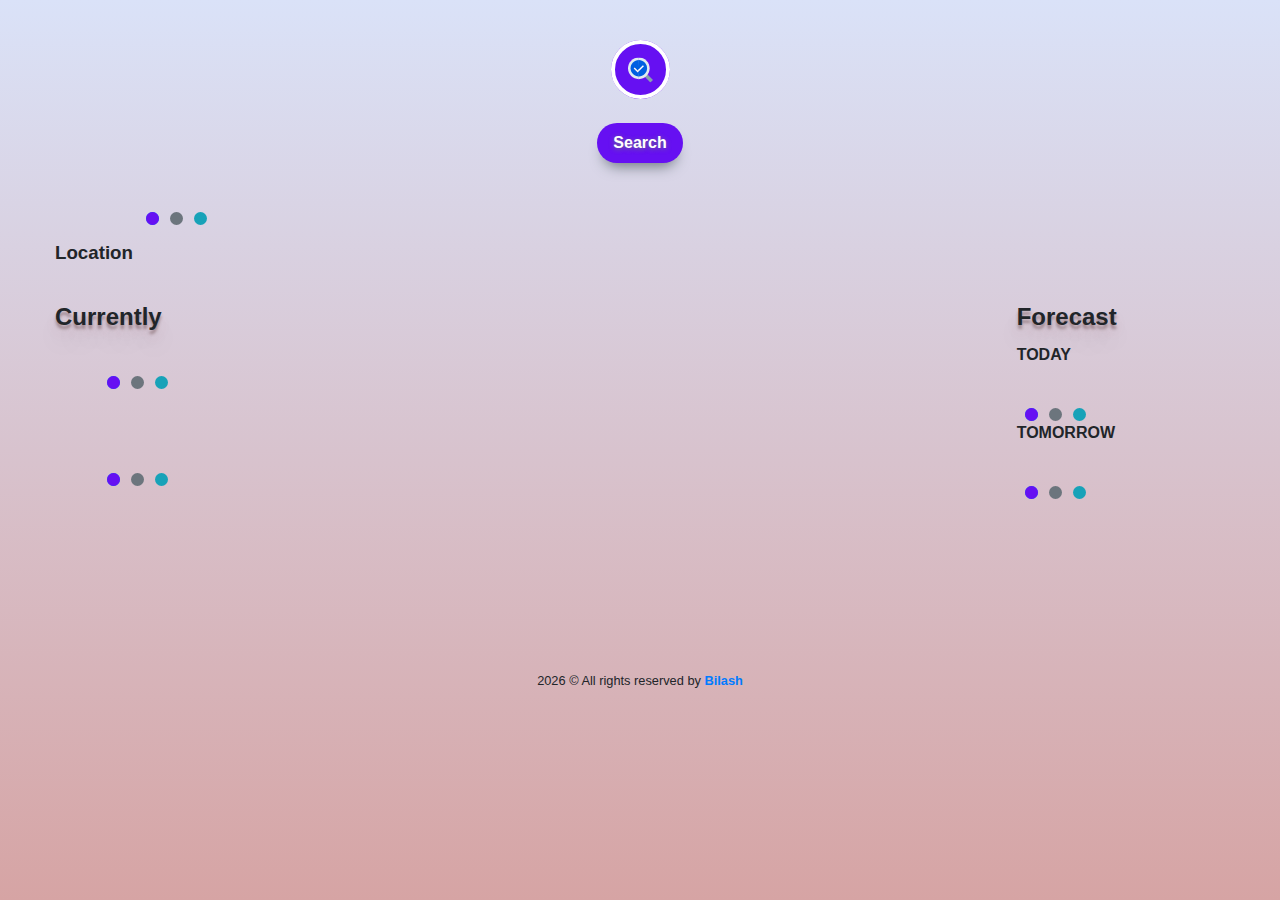
<file: index.html>
<!DOCTYPE html><html lang="en"><head><meta charset="UTF-8"><meta name="viewport" content="width=device-width,initial-scale=1"><meta http-equiv="X-UA-Compatible" content="ie=edge"><meta name="robots" content="index,follow"><meta name="author" content="Md. Taifuzzaman Bilash"><meta name="copyright" content="Md. Taifuzzaman Bilash"><meta property="og:type" content="website"><meta property="twitter:card" content="Weather_app"><meta name="twitter:site" content="@bilashism"><meta name="twitter:creator" content="@bilashism"><meta property="og:url" content="https://bilashism.github.io/"><meta property="twitter:url" content="https://bilashism.github.io/"><meta name="keywords" content="HTML, haml, CSS, sass, scss, JavaScript, Md. Taifuzzaman Bilash, bilash, jQuery, Bootstrap, PSD to HTML, xd to html, sketch to html, html to wordpress, wordpress theme, pwa, spa, Front-End Web Developer, bilashism, frontend developer,Weather app, forecast"><meta property="og:description" content="Installable weather PWA app in vanilla JavaScript"><meta property="twitter:description" content="Installable weather PWA app in vanilla JavaScript"><meta name="description" content="Installable weather PWA app in vanilla JavaScript"><meta property="og:title" content="Weather Now - Easily connect with weather"><meta property="twitter:title" content="Weather Now - Easily connect with weather"><meta name="title" content="Weather Now - Easily connect with weather"><meta class="status-bar" name="theme-color" content="#DAE2F8"><meta class="status-bar" name="apple-mobile-web-app-status-bar" content="#DAE2F8"><title>Weather Now - Easily connect with weather</title><link rel="shortcut icon" href="./img/icon-16x16.png" type="image/x-icon"><link rel="apple-touch-icon" href="./img/icon-96x96.png"><link rel="manifest" href="./manifest.json"><style id="preloader-css">body.loading {
            position: fixed;
            width: 100%;
            height: 100%;
            left: 0;
            top: 0;
            right: 0;
            bottom: 0;
            margin: 0;
            overflow: hidden;
            transition: all .5s ease-in-out;
        }
        
        body.loading .preloader-container {
            --loader-box-size: 35vh;
            --loader-dot-size: calc( var(--loader-box-size) / 3);
            --pre-bg: #fff;
            --dot-bg: #000;
            --dot-bg-1: #10beae;
            --dot-bg-2: #ffe386;
            --dot-bg-3: #f74d75;
            position: relative;
            width: inherit;
            height: inherit;
            display: flex;
            justify-content: center;
            align-items: center;
            background-color: var(--pre-bg);
            overflow: hidden;
            z-index: 9999;
        }
        
        body.loading .preloader {
            width: var(--loader-box-size);
            height: var(--loader-box-size);
            filter: url('#preloader-filter');
            animation: rotate-360 2s ease-in-out infinite;
        }
        
        .preloader .pre-dot {
            width: var(--loader-dot-size);
            height: var(--loader-dot-size);
            border-radius: 50%;
            background-color: var(--dot-bg);
            position: absolute;
            top: 0;
            bottom: 0;
            left: 0;
            right: 0;
            margin: auto;
        }
        
        .preloader .pre-dot.pre-dot-1 {
            background-color: var(--dot-bg-1);
            animation: dot-1-move 2s ease infinite, index 6s -2s ease infinite;
        }
        
        .preloader .pre-dot.pre-dot-2 {
            background-color: var(--dot-bg-2);
            animation: dot-2-move 2s ease infinite, index 6s -4s ease infinite;
        }
        
        .preloader .pre-dot.pre-dot-3 {
            background-color: var(--dot-bg-3);
            animation: dot-3-move 2s ease infinite, index 6s ease infinite;
        }
        
        @keyframes index {
            0%,
            100% {
                z-index: 2
            }
            33.3% {
                z-index: 3
            }
            66.6% {
                z-index: 1
            }
        }
        
        @keyframes rotate-360 {
            55% {
                transform: rotate(0deg)
            }
            80%,
            100% {
                transform: rotate(360deg)
            }
        }
        
        @keyframes dot-1-move {
            20% {
                transform: scale(1)
            }
            45% {
                transform: translate(16px, 12px) scale(.45)
            }
            60%,
            80% {
                transform: translate(80px, 60px) scale(.45)
            }
            100% {
                transform: translateY(0px) scale(1)
            }
        }
        
        @keyframes dot-2-move {
            20% {
                transform: scale(1)
            }
            45% {
                transform: translate(-16px, 12px) scale(.45)
            }
            60%,
            80% {
                transform: translate(-80px, 60px) scale(.45)
            }
            100% {
                transform: translateY(0px) scale(1)
            }
        }
        
        @keyframes dot-3-move {
            20% {
                transform: scale(1)
            }
            45% {
                transform: translateY(-18px) scale(.45)
            }
            60%,
            80% {
                transform: translateY(-90px) scale(.45)
            }
            100% {
                transform: translateY(0px) scale(1)
            }
        }</style><script id="preloader-js">"use strict";
        window.addEventListener('load', function() {
            document.body.classList.remove('loading');
            document.body.removeChild(document.querySelector('.preloader-container'));
            document.head.removeChild(document.querySelector('#preloader-css'));
            document.head.removeChild(document.querySelector('#preloader-js'));
        });</script><link rel="preconnect" href="https://bilashism.github.io/"><link rel="preconnect" href="https://api.opencagedata.com"><link rel="preconnect" href="https://cors-anywhere.herokuapp.com"><link rel="preconnect" href="https://api.darksky.net"><link rel="preconnect" href="https://fonts.gstatic.com"><link rel="preload" as="style" href="https://fonts.googleapis.com/css?family=Rubik&display=swap" crossorigin><link rel="preload" as="style" href="./css/style.css" crossorigin="use-credentials"><link rel="preload" as="script" href="./js/skycons.js" crossorigin="use-credentials"><link rel="preload" as="script" href="./js/app.js" crossorigin="use-credentials"><link rel="stylesheet" href="https://fonts.googleapis.com/css?family=Rubik&display=swap" media="print" onload="media='all'; this.onload=null;this.removeAttribute('onload');"><noscript><link rel="stylesheet" href="https://fonts.googleapis.com/css?family=Rubik&display=swap"></noscript><link rel="stylesheet" href="./css/style.css" media="print" onload="media='all'; this.onload=null;this.removeAttribute('onload');"><noscript><link rel="stylesheet" href="./css/style.css"></noscript></head><body class="loading"><h1 hidden>Weather Now - Easily connect with weather</h1><div class="preloader-container"><div class="preloader"><div class="pre-dot pre-dot-1"></div><div class="pre-dot pre-dot-2"></div><div class="pre-dot pre-dot-3"></div></div><svg style="display:none !important;"><defs><filter id="preloader-filter"><feGaussianBlur in="SourceGraphic" stdDeviation="10" result="blur"/><feColorMatrix in="blur" values="1 0 0 0 0 0 1 0 0 0 0 0 1 0 0 0 0 0 21 -7"/></filter></defs></svg></div><main class="container"><div class="dis-flex flex-col flex-lg-row-rev p-b-1"><div class="flex-basis-100 width-100 align-self-center form-wrap"><form class="search-form" action="#" method="post"><div class="search-contain"><div class="input-wrapper pos-relative"><svg class="search-icon" xmlns="http://www.w3.org/2000/svg" viewBox="0 0 512 512.00438"><path d="m458.699219 512.003906-146.003907-146.003906 53.300782-53.300781 146.003906 146.003906zm0 0" fill="#87a0af"/><path d="m221.535156 0-20.015625 220.273438 20.015625 222.796874c122.15625 0 221.535156-99.378906 221.535156-221.535156 0-122.152344-99.378906-221.535156-221.535156-221.535156zm0 0" fill="#e1ebf0"/><path d="m.00390625 221.535156c0 122.15625 99.37890575 221.535156 221.53124975 221.535156v-443.070312c-122.152344 0-221.53124975 99.382812-221.53124975 221.535156zm0 0" fill="#e1ebf0"/><path d="m221.535156 52.625-20.015625 167.648438 20.015625 170.171874c93.140625 0 168.910156-75.769531 168.910156-168.910156 0-93.136718-75.769531-168.910156-168.910156-168.910156zm0 0" fill="#005fe1"/><path d="m52.625 221.535156c0 93.140625 75.773438 168.910156 168.914062 168.910156v-337.820312c-93.140624 0-168.914062 75.773438-168.914062 168.910156zm0 0" fill="#005fe1"/><path d="m305.507812 157.074219-83.972656 83.96875-10.007812 30.960937 10.007812 11.464844 105.183594-105.183594zm0 0" fill="#ffffff"/><path d="m198.578125 264.003906-61.011719-61.015625-21.210937 21.214844 82.222656 82.226563 22.957031-22.960938v-42.425781zm0 0" fill="#fff5f5"/></svg> <input id="inp1" class="search_input" type="text" name="inp1" placeholder="" required autocomplete="on" aria-label="search_input"></div><input class="btn-submit" type="submit" value="Search"></div></form></div></div><div><h3 class="txt-cap"><span>location</span> <span class="location fw-normal"></span></h3></div><div class="dis-lg-flex j-c-b"><div class="flex-row-wrap p-t-1-5"><div class="flex-row-wrap flex-basis-100"><h2 class="txt-cap flex-basis-50 txt-shadow">currently</h2></div><div class="flex-basis-100 flex-basis-lg-50 order-xs-2 align-self-center txt-c"><span class="temp fw-bold f-cursive txt-shadow"></span> <sup class="unit"></sup><div><span class="summary"></span></div></div><div class="flex-basis-100 flex-basis-lg-50 align-self-center d-inline-flex justify-cont-center"><canvas class="weather-icon" width="150" height="150"></canvas></div></div><div class="forecast p-t-1-5"><h2 class="txt-cap txt-shadow">forecast</h2><div class="today-wrap flex-row-wrap align-items-e j-c-b"><div class="flex-basis-100"><p class="fw-bold txt-upper m-b-half">today</p></div><div class="flex-row-wrap flex-basis-100 j-c-b"><span class="today"></span> <span class="temp-min-max fw-bold txt-shadow"></span><canvas class="weather-icon" width="30" height="30"></canvas></div></div><div class="tomorrow-wrap flex-row-wrap align-items-e j-c-b p-t-1"><div class="flex-basis-100"><p class="fw-bold txt-upper m-b-half">tomorrow</p></div><div class="flex-row-wrap flex-basis-100 j-c-b"><span class="tomorrow"></span> <span class="temp-min-max fw-bold txt-shadow"></span><canvas class="weather-icon" width="30" height="30"></canvas></div></div></div></div><div class="week-wrap flex-row-wrap p-t-5"><canvas class="weather-icon m-x-center" width="80" height="80"></canvas><div class="flex-basis-100 p-t-1"><p class="week txt-upper txt-c"></p></div></div></main><footer><p class="font-small txt-c m-b-half"><span class="footer-year"></span> &copy; All rights reserved by <a class="fw-bold" title="Md. Taifuzzaman Bilash - Front-End Web Developer" href="https://bilashism.github.io/" target="_blank">Bilash</a></p></footer><script src="./js/skycons.js" defer="defer"></script><script src="./js/app.js" defer="defer"></script></body></html>
</file>
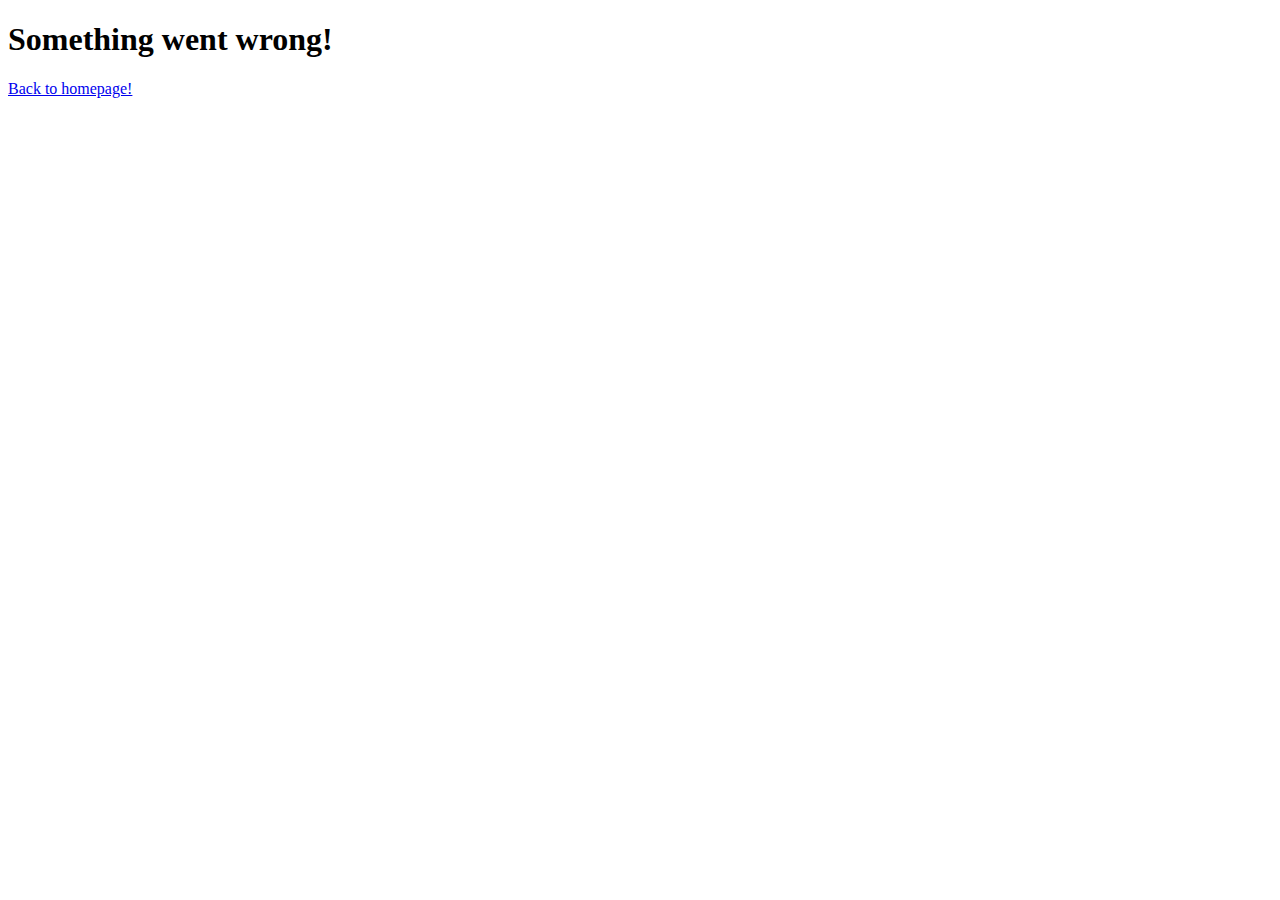
<file: pages/fallback.html>
<!DOCTYPE html><html lang="en"><head><meta charset="UTF-8"><meta name="viewport" content="width=device-width,initial-scale=1"><meta http-equiv="X-UA-Compatible" content="ie=edge"><title>Error!</title></head><body><h1>Something went wrong!</h1><a href="../index.html">Back to homepage!</a></body></html>
</file>
<file: css/style.css>
/*!
 * Bootstrap Reboot v4.3.1 (https://getbootstrap.com/)
 * Copyright 2011-2019 The Bootstrap Authors
 * Copyright 2011-2019 Twitter, Inc.
 * Licensed under MIT (https://github.com/twbs/bootstrap/blob/master/LICENSE)
 * Forked from Normalize.css, licensed MIT (https://github.com/necolas/normalize.css/blob/master/LICENSE.md)
 */*,::after,::before{box-sizing:border-box}html{font-family:sans-serif;line-height:1.15;-webkit-text-size-adjust:100%;-webkit-tap-highlight-color:transparent}article,aside,figcaption,figure,footer,header,hgroup,main,nav,section{display:block}body{margin:0;font-family:-apple-system,BlinkMacSystemFont,"Segoe UI",Roboto,"Helvetica Neue",Arial,"Noto Sans",sans-serif,"Apple Color Emoji","Segoe UI Emoji","Segoe UI Symbol","Noto Color Emoji";font-size:1rem;font-weight:400;line-height:1.5;color:#212529;text-align:left;background-color:#fff}[tabindex="-1"]:focus{outline:0!important}hr{box-sizing:content-box;height:0;overflow:visible}h1,h2,h3,h4,h5,h6{margin-top:0;margin-bottom:.5rem}p{margin-top:0;margin-bottom:1rem}abbr[data-original-title],abbr[title]{text-decoration:underline;-webkit-text-decoration:underline dotted;text-decoration:underline dotted;cursor:help;border-bottom:0;-webkit-text-decoration-skip-ink:none;text-decoration-skip-ink:none}address{margin-bottom:1rem;font-style:normal;line-height:inherit}dl,ol,ul{margin-top:0;margin-bottom:1rem}ol ol,ol ul,ul ol,ul ul{margin-bottom:0}dt{font-weight:700}dd{margin-bottom:.5rem;margin-left:0}blockquote{margin:0 0 1rem}b,strong{font-weight:bolder}small{font-size:80%}sub,sup{position:relative;font-size:75%;line-height:0;vertical-align:baseline}sub{bottom:-.25em}sup{top:-.5em}a{color:#007bff;text-decoration:none;background-color:transparent}a:hover{color:#0056b3;text-decoration:underline}a:not([href]):not([tabindex]){color:inherit;text-decoration:none}a:not([href]):not([tabindex]):focus,a:not([href]):not([tabindex]):hover{color:inherit;text-decoration:none}a:not([href]):not([tabindex]):focus{outline:0}code,kbd,pre,samp{font-family:SFMono-Regular,Menlo,Monaco,Consolas,"Liberation Mono","Courier New",monospace;font-size:1em}pre{margin-top:0;margin-bottom:1rem;overflow:auto}figure{margin:0 0 1rem}img{vertical-align:middle;border-style:none}svg{overflow:hidden;vertical-align:middle}table{border-collapse:collapse}caption{padding-top:.75rem;padding-bottom:.75rem;color:#6c757d;text-align:left;caption-side:bottom}th{text-align:inherit}label{display:inline-block;margin-bottom:.5rem}button{border-radius:0}button:focus{outline:1px dotted;outline:5px auto -webkit-focus-ring-color}button,input,optgroup,select,textarea{margin:0;font-family:inherit;font-size:inherit;line-height:inherit}button,input{overflow:visible}button,select{text-transform:none}select{word-wrap:normal}[type=button],[type=reset],[type=submit],button{-webkit-appearance:button}[type=button]:not(:disabled),[type=reset]:not(:disabled),[type=submit]:not(:disabled),button:not(:disabled){cursor:pointer}[type=button]::-moz-focus-inner,[type=reset]::-moz-focus-inner,[type=submit]::-moz-focus-inner,button::-moz-focus-inner{padding:0;border-style:none}input[type=checkbox],input[type=radio]{box-sizing:border-box;padding:0}input[type=date],input[type=datetime-local],input[type=month],input[type=time]{-webkit-appearance:listbox}textarea{overflow:auto;resize:vertical}fieldset{min-width:0;padding:0;margin:0;border:0}legend{display:block;width:100%;max-width:100%;padding:0;margin-bottom:.5rem;font-size:1.5rem;line-height:inherit;color:inherit;white-space:normal}progress{vertical-align:baseline}[type=number]::-webkit-inner-spin-button,[type=number]::-webkit-outer-spin-button{height:auto}[type=search]{outline-offset:-2px;-webkit-appearance:none}[type=search]::-webkit-search-decoration{-webkit-appearance:none}::-webkit-file-upload-button{font:inherit;-webkit-appearance:button}output{display:inline-block}summary{display:list-item;cursor:pointer}template{display:none}[hidden]{display:none!important}.dis-none{display:none!important}.dis-inline-b{display:inline-block}.dis-flex{display:-webkit-box;display:flex}.flex-col{-webkit-box-orient:vertical;-webkit-box-direction:normal;flex-direction:column}.width-100{width:100%}.pos-relative{position:relative}.txt-shadow{text-shadow:0 4px 3px var(--shadow-1),0 8px 13px var(--shadow-2),0 18px 23px var(--shadow-3)}.flex-basis-50{flex-basis:50%}.flex-basis-100{flex-basis:100%}.width-100{width:100%}.align-self-center{align-self:center}.j-c-b{-webkit-box-pack:justify;justify-content:space-between}.align-items-e{-webkit-box-align:end;align-items:end}.d-inline-flex{display:-webkit-inline-box;display:inline-flex}.justify-cont-center{-webkit-box-pack:center;justify-content:center}.order-xs-2{-webkit-box-ordinal-group:3;order:2}.txt-c{text-align:center}.txt-upper{text-transform:uppercase}.txt-cap{text-transform:capitalize}.fw-bold{font-weight:700}.fw-normal{font-weight:400}.f-cursive{font-family:cursive,var(--font-family-sans-serif)}.p-t-1{padding-top:1rem}.p-t-1-5{padding-top:1.5rem}.p-b-1{padding-bottom:1rem}.p-t-5{padding-top:2rem}.p-b-5{padding-bottom:2rem}.m-x-center{margin-left:auto;margin-right:auto}.mt-x-5{margin-top:2rem}.m-b-half{margin-bottom:.5rem}.font-small{font-size:80%}:root{--shadow-1:rgba(78, 42, 42, .4);--shadow-2:rgba(162, 78, 78, .1);--shadow-3:rgba(0, 0, 0, .1);--cream:#dfd5e6;--icon-color:#007bff;--sky-blue:#DAE2F8;--light-red:#D6A4A4;--indigo:#6610f2;--white:#fff;--gray:#6c757d;--secondary:#6c757d;--info:#17a2b8;--font-family-sans-serif:-apple-system,BlinkMacSystemFont,"Segoe UI",Roboto,"Helvetica Neue",Arial,"Noto Sans",sans-serif,"Apple Color Emoji","Segoe UI Emoji","Segoe UI Symbol","Noto Color Emoji";--clock-font:'Rubik',sans-serif}body{font-family:var(--font-family-sans-serif);background-image:-webkit-gradient(linear,left bottom,left top,from(var(--light-red)),to(var(--sky-blue)));background-image:linear-gradient(to top,var(--light-red),var(--sky-blue));min-height:100vh}.container{max-width:1200px;margin:0 auto;padding:0 15px}.check,.info,.last-updated,.location,.summary,.temp,.today,.tomorrow{position:relative;display:inline-block;height:19px}.search-contain{position:relative;text-align:center;margin-top:1.5rem}.input-wrapper:before{box-sizing:content-box;content:"";border-radius:50%;width:51px;height:51px;border:4px solid var(--white);position:absolute;-webkit-animation:grow 1s 8 ease;animation:grow 1s 8 ease}.search_input{font-family:Montserrat,var(--font-family-sans-serif);background-color:var(--indigo);width:59px;height:59px;padding:20px;border-radius:30px;border:none;color:var(--white);cursor:pointer;-webkit-transition:all 1s ease;transition:all 1s ease}.search_input::-webkit-input-placeholder{color:var(--white)}.search_input::-moz-placeholder{color:var(--white)}.search_input:-ms-input-placeholder{color:var(--white)}.search_input::-ms-input-placeholder{color:var(--white)}.search_input::placeholder{color:var(--white)}.search_input:focus{outline:0}.extended{width:85%;padding-left:65px;cursor:text;box-shadow:0 10px 15px var(--secondary)}.search-icon{width:25px;height:25px;position:absolute;z-index:1;cursor:pointer;top:50%;margin-left:17px;-webkit-transform:translateY(-50%);transform:translateY(-50%)}.visible{visibility:visible;opacity:1}.btn-submit{box-shadow:0 10px 14px -7px var(--gray);background-color:var(--indigo);border:none;border-radius:25px;display:inline-block;cursor:pointer;color:var(--white);font-family:Arial,sans-serif;font-size:1rem;font-weight:700;padding:8px 16px;text-decoration:none;text-shadow:0 1px 5px var(--gray);margin-top:1.5rem;-webkit-transition:box-shadow .3s ease;transition:box-shadow .3s ease}.btn-submit:hover{box-shadow:none}.btn-submit:active{position:relative;top:1px}.digital-clock{font-family:var(--clock-font)}.flex-row-wrap{display:-webkit-box;display:flex;-webkit-box-orient:horizontal;-webkit-box-direction:normal;flex-flow:row wrap}.temp{font-size:3.5rem}.unit{top:-40px;font-size:1.3rem}.summary{margin-top:10px}.weather-icon{-webkit-filter:drop-shadow(2px 4px 6px var(--secondary));filter:drop-shadow(2px 4px 6px var(--secondary))}@media screen and (min-width:1200px){.dis-lg-flex{display:-webkit-box;display:flex}.flex-lg-row-rev{-webkit-box-orient:horizontal;-webkit-box-direction:reverse;flex-direction:row-reverse}.flex-basis-lg-50{flex-basis:50%}.order-xs-2{-webkit-box-ordinal-group:initial;order:initial}.mt-x-5{margin-top:0}.search-contain{margin-top:2.5rem}}@-webkit-keyframes grow{from{-webkit-transform:scale(1);transform:scale(1)}to{-webkit-transform:scale(1.75);transform:scale(1.75);opacity:0}}@keyframes grow{from{-webkit-transform:scale(1);transform:scale(1)}to{-webkit-transform:scale(1.75);transform:scale(1.75);opacity:0}}.lds-ellipsis{display:inline-block;position:relative;width:80px;height:80px}.lds-ellipsis div{position:absolute;top:33px;width:13px;height:13px;border-radius:50%;background-color:var(--white);-webkit-animation-timing-function:cubic-bezier(0,1,1,0);animation-timing-function:cubic-bezier(0,1,1,0)}.lds-ellipsis div:nth-child(1){background-color:var(--icon-color);left:8px;-webkit-animation:lds-ellipsis1 .6s infinite;animation:lds-ellipsis1 .6s infinite}.lds-ellipsis div:nth-child(2){background-color:var(--indigo);left:8px;-webkit-animation:lds-ellipsis2 .6s infinite;animation:lds-ellipsis2 .6s infinite}.lds-ellipsis div:nth-child(3){background-color:var(--gray);left:32px;-webkit-animation:lds-ellipsis2 .6s infinite;animation:lds-ellipsis2 .6s infinite}.lds-ellipsis div:nth-child(4){background-color:var(--info);left:56px;-webkit-animation:lds-ellipsis3 .6s infinite;animation:lds-ellipsis3 .6s infinite}@-webkit-keyframes lds-ellipsis1{0%{-webkit-transform:scale(0);transform:scale(0)}100%{-webkit-transform:scale(1);transform:scale(1)}}@keyframes lds-ellipsis1{0%{-webkit-transform:scale(0);transform:scale(0)}100%{-webkit-transform:scale(1);transform:scale(1)}}@-webkit-keyframes lds-ellipsis3{0%{-webkit-transform:scale(1);transform:scale(1)}100%{-webkit-transform:scale(0);transform:scale(0)}}@keyframes lds-ellipsis3{0%{-webkit-transform:scale(1);transform:scale(1)}100%{-webkit-transform:scale(0);transform:scale(0)}}@-webkit-keyframes lds-ellipsis2{0%{-webkit-transform:translate(0,0);transform:translate(0,0)}100%{-webkit-transform:translate(24px,0);transform:translate(24px,0)}}@keyframes lds-ellipsis2{0%{-webkit-transform:translate(0,0);transform:translate(0,0)}100%{-webkit-transform:translate(24px,0);transform:translate(24px,0)}}
</file>
